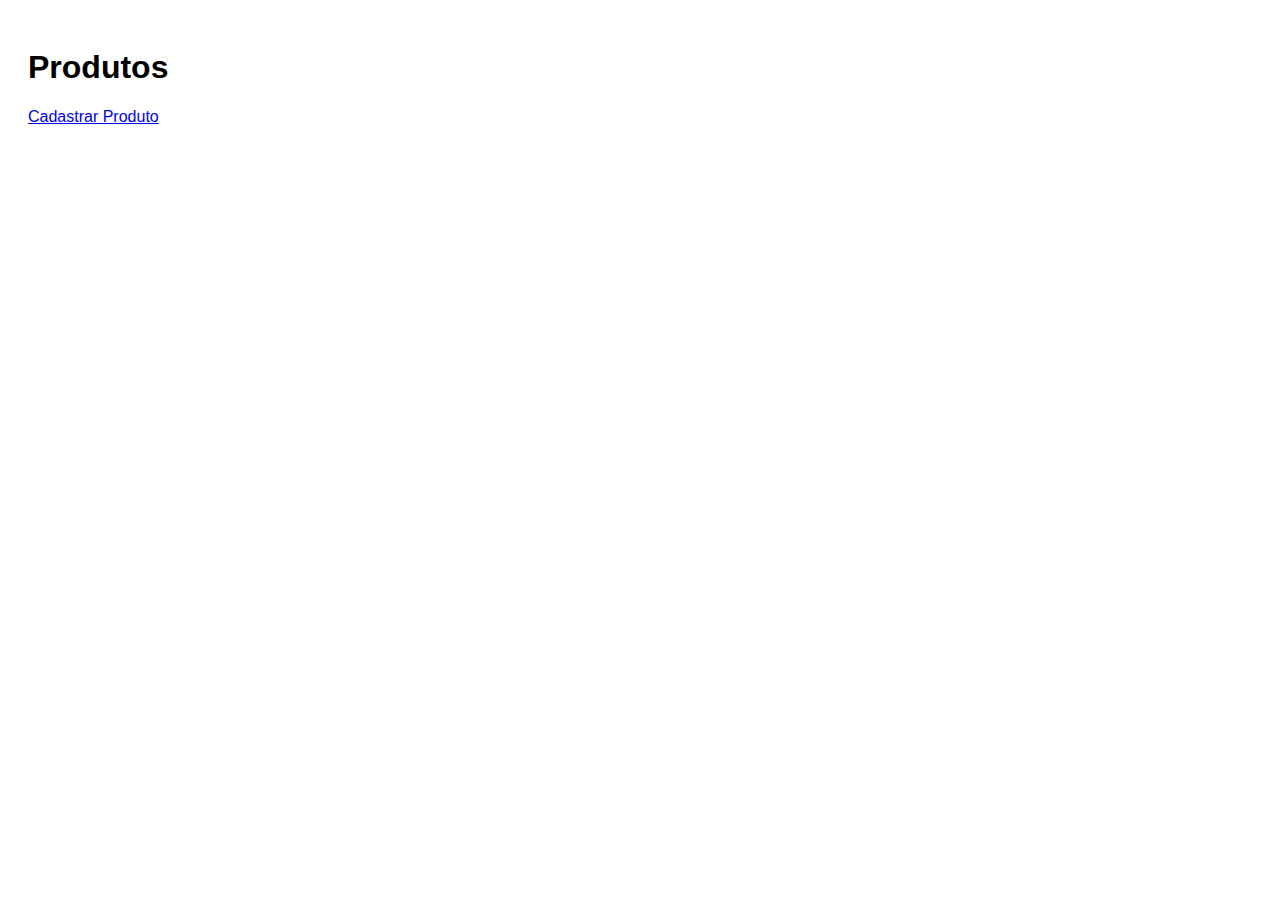
<file: index.html>
<!DOCTYPE html>
<html lang="pt-BR">
<head>
  <meta charset="UTF-8" />
  <title>Lista de Produtos</title>
  <link rel="stylesheet" href="style.css" />
</head>
<body>
  <h1>Produtos</h1>
  <a href="produto.html">Cadastrar Produto</a>
  <ul id="lista-produtos"></ul>

  <script>
    const API_URL = 'https://produtos.apps.robertosilva.dev/api';
  </script>
  <script src="script.js"></script>
</body>
</html>
</file>
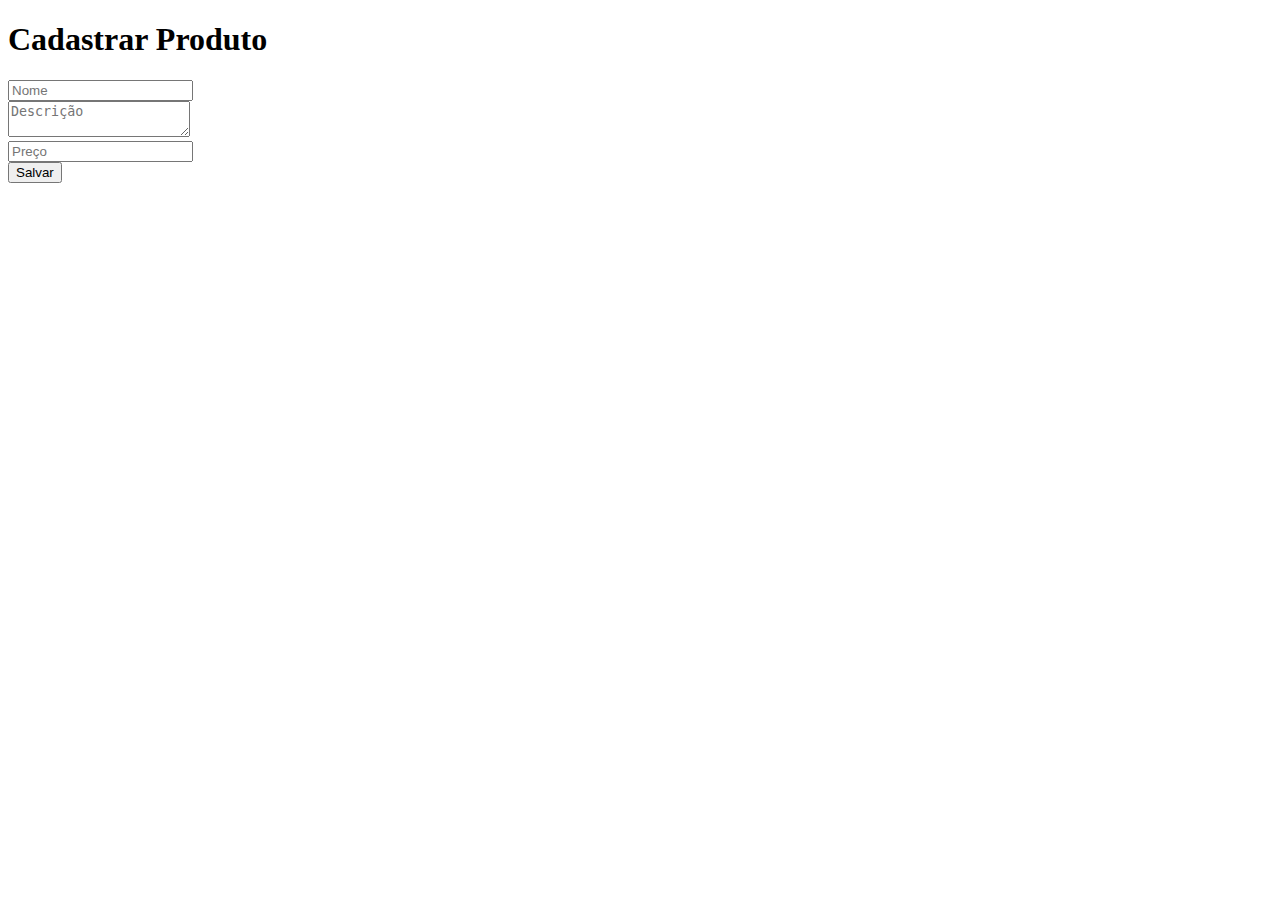
<file: produto.html>
<!DOCTYPE html>
<html lang="pt-BR">
<head>
  <meta charset="UTF-8" />
  <title>Produto</title>
</head>
<body>
  <h1 id="form-title">Cadastrar Produto</h1>
  <form id="produto-form">
    <input type="text" name="nome" placeholder="Nome" required /><br>
    <textarea name="descricao" placeholder="Descrição"></textarea><br>
    <input type="number" name="preco" placeholder="Preço" step="0.01" required /><br>
    <button type="submit">Salvar</button>
  </form>

  <script>
    const API_URL = 'https://produtos.apps.robertosilva.dev/api';
    const form = document.getElementById("produto-form");
    const urlParams = new URLSearchParams(window.location.search);
    const id = urlParams.get("id");

    if (id) {
      console.log('Aquiii', id);
      fetch(`${API_URL}/produtos/${id}/`)
        .then(res => res.json())
        .then(produto => {
          document.querySelector("input[name=nome]").value = produto.nome;
          document.querySelector("textarea[name=descricao]").value = produto.descricao;
          document.querySelector("input[name=preco]").value = produto.preco;
          document.getElementById("form-title").textContent = "Editar Produto";
        });
    }

    form.addEventListener("submit", (e) => {
      e.preventDefault();
      const data = Object.fromEntries(new FormData(form));

      fetch(`${API_URL}/produtos/${id ? id + '/' : ''}`, {
        method: id ? "PUT" : "POST",
        headers: { "Content-Type": "application/json" },
        body: JSON.stringify(data)
      }).then(() => window.location.href = "index.html");
    });
  </script>
</body>
</html>
</file>
<file: style.css>
body {
  font-family: sans-serif;
  padding: 20px;
}

input, textarea {
  width: 300px;
  margin-bottom: 10px;
}
</file>
